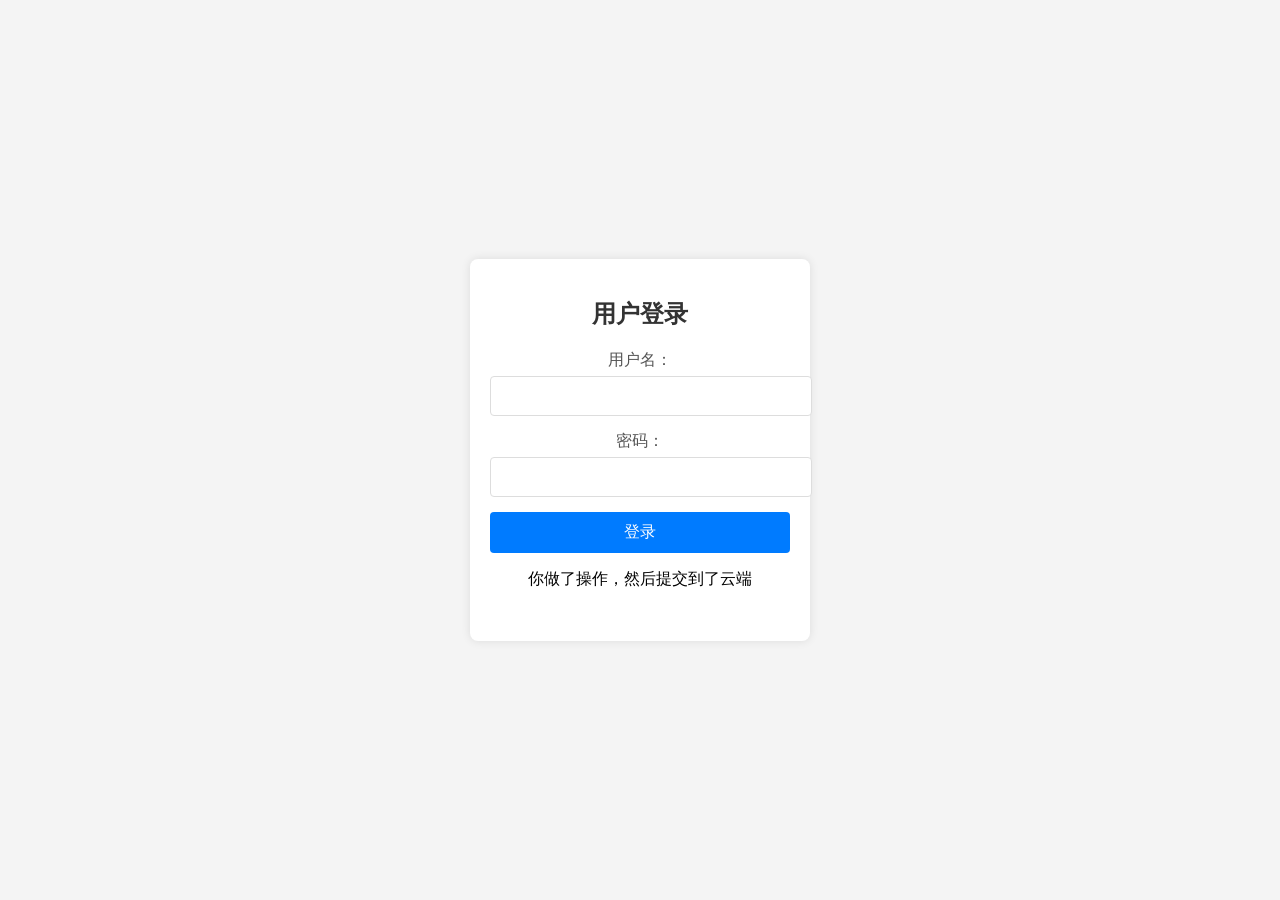
<file: login.html>
<!DOCTYPE html>
<html lang="en">
<head>
    <meta charset="UTF-8">
    <meta name="viewport" content="width=device-width, initial-scale=1.0">
    <title>登录界面</title>
    <link rel="stylesheet" href="styles.css">
</head>
<body>
    <div class="login-container">
        <h2 class="login-title">用户登录</h2>
        <form class="login-form">
            <div class="form-group">
                <label for="username">用户名：</label>
                <input type="text" id="username" name="username" required>
            </div>
            <div class="form-group">
                <label for="password">密码：</label>
                <input type="password" id="password" name="password" required>
            </div>
            <div class="form-group">
                <button type="submit">登录</button>
                <p>你做了操作，然后提交到了云端</p>
            </div>
        </form>
    </div>
</body>
</html>
</file>
<file: styles.css>
body {
    font-family: Arial, sans-serif;
    background-color: #f4f4f4;
    margin: 0;
    padding: 0;
    display: flex;
    justify-content: center;
    align-items: center;
    height: 100vh;
}

.login-container {
    background-color: #fff;
    padding: 20px;
    border-radius: 8px;
    box-shadow: 0 0 10px rgba(0, 0, 0, 0.1);
    width: 300px;
    text-align: center;
}

.login-title {
    margin-bottom: 20px;
    color: #333;
}

.login-form {
    display: flex;
    flex-direction: column;
}

.form-group {
    margin-bottom: 15px;
}

.form-group label {
    display: block;
    margin-bottom: 5px;
    color: #555;
}

.form-group input {
    width: 100%;
    padding: 10px;
    border: 1px solid #ddd;
    border-radius: 4px;
    font-size: 16px;
}

.form-group input:focus {
    outline: none;
    border-color: #007bff;
}

.form-group button {
    width: 100%;
    padding: 10px;
    background-color: #007bff;
    color: #fff;
    border: none;
    border-radius: 4px;
    font-size: 16px;
    cursor: pointer;
}

.form-group button:hover {
    background-color: #0056b3;
}
</file>
